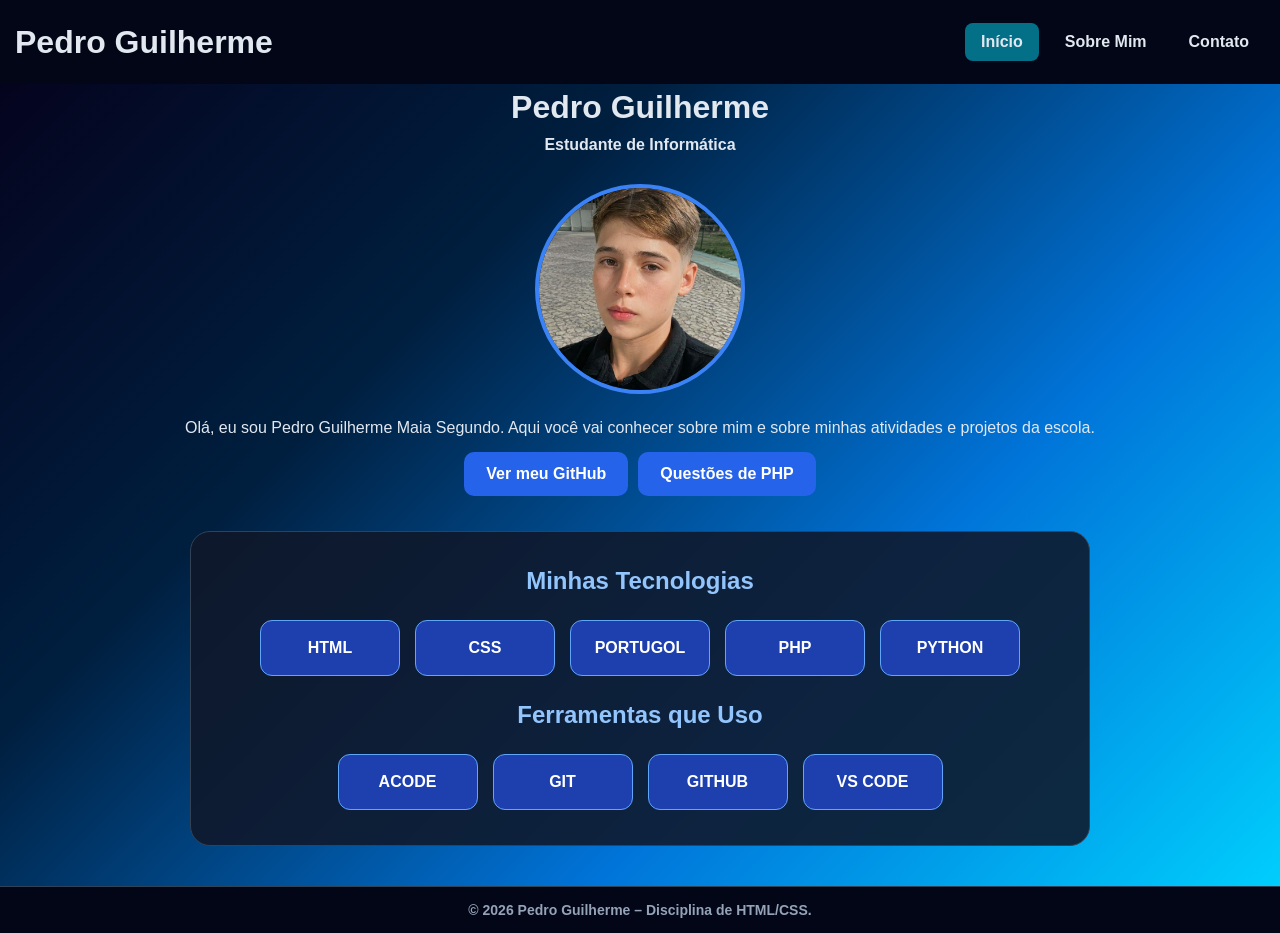
<file: index.html>
<!DOCTYPE html>
<html lang="pt-BR">

<head>
  <meta charset="UTF-8">
  <title>Pedro Guilherme</title>
  <link rel="stylesheet" href="css/style.css">
</head>

<body>

  <header>
    <h1 class="topo">Pedro Guilherme</h1>
    <nav>
      <ul>
        <a href="index.html" class="ativo">Início</a>
        <a href="sobre.html">Sobre Mim</a>
        <a href="contato.html">Contato</a>
      </ul>
    </nav>
  </header>

  <div class="principal-index">

    <h1 class="centro">Pedro Guilherme</h1>
    <h4 class="centro">Estudante de Informática</h4>

    <img src="img/eu.png" alt="Minha Foto" class="minha-foto">

    <p>Olá, eu sou Pedro Guilherme Maia Segundo. Aqui você vai conhecer
      sobre mim e sobre minhas atividades e projetos da escola.</p>

    <div class="botoes-git">
      <a href="https://github.com/P3dr9"><button>Ver meu GitHub</button></a>
      <a href="https://github.com/P3dr9/phpquestoes.git"><button>Questões de PHP</button></a>
    </div>
  </div>

 <div class="secao-caixas">
  <h2>Minhas Tecnologias</h2>

  <div class="conjuntoT">
    <div class="caixinha">HTML</div>
    <div class="caixinha">CSS</div>
    <div class="caixinha">PORTUGOL</div>
    <div class="caixinha">PHP</div>
    <div class="caixinha">PYTHON</div>
  </div>

  <h2>Ferramentas que Uso</h2>

  <div class="conjuntoF">
    <div class="caixinha">ACODE</div>
    <div class="caixinha">GIT</div>
    <div class="caixinha">GITHUB</div>
    <div class="caixinha">VS CODE</div>
  </div>
</div>
    <footer class="rodape">
      <h5>© 2026 Pedro Guilherme – Disciplina de HTML/CSS.</h5>
    </footer>

</body>

</html>
</file>
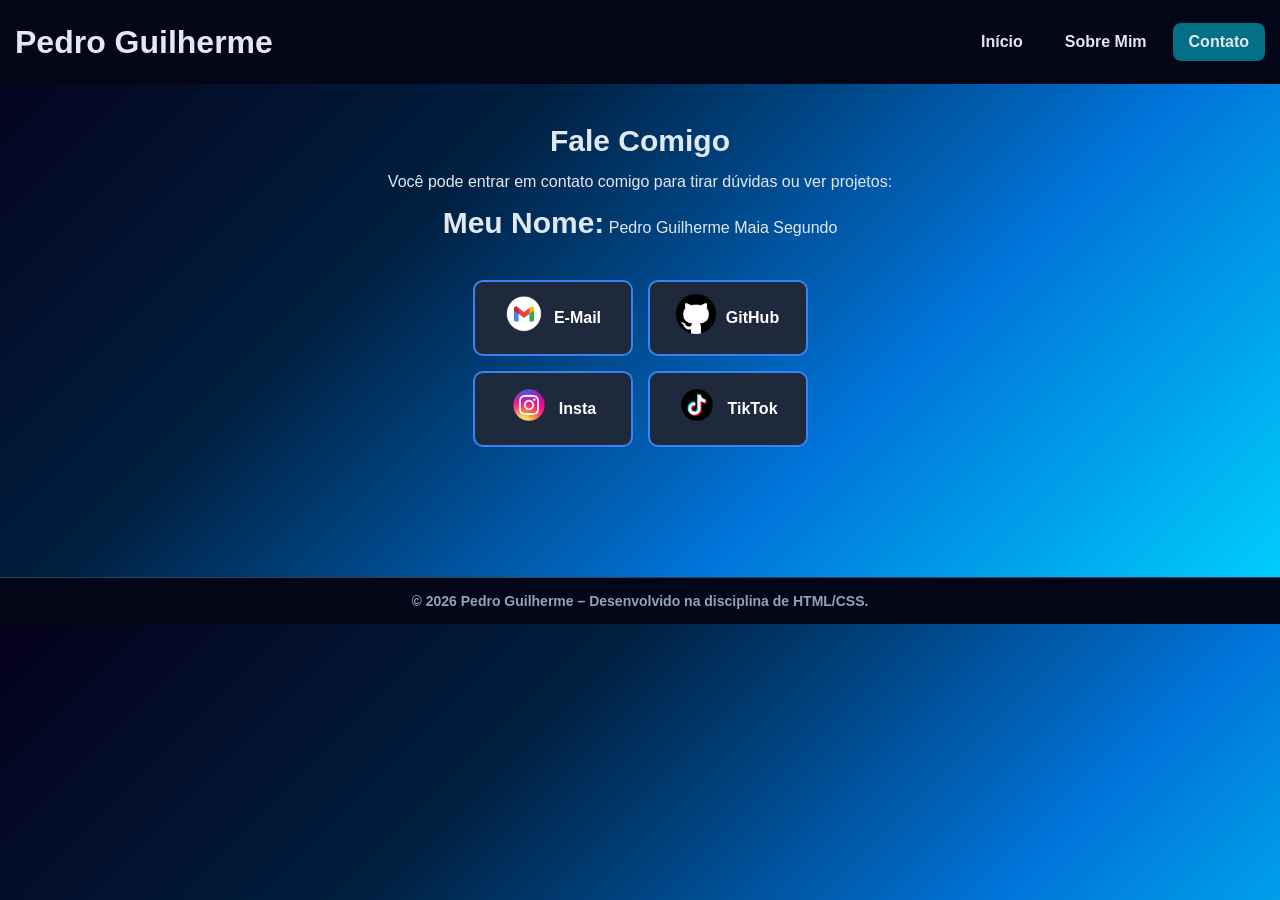
<file: contato.html>
<!DOCTYPE html>
<html lang="pt-BR">

<head>
  <meta charset="UTF-8">
  <title>Contato</title>
  <link rel="stylesheet" href="css/style.css">
</head>

<body>

  <header>
    <h1 class="topo">Pedro Guilherme</h1>
    <nav>
      <ul>
        <a href="index.html">Início</a>
        <a href="sobre.html">Sobre Mim</a>
        <a href="contato.html" class="ativo">Contato</a>
      </ul>
    </nav>
  </header>

  <div class="principal-contato">
    <h2>Fale Comigo</h2>
    <p>Você pode entrar em contato comigo para tirar dúvidas ou ver projetos:</p>
    <p><strong>Meu Nome:</strong> Pedro Guilherme Maia Segundo</p>

    <div class="contatos">

      <a href="mailto:maiasg331@gmail.com" class="contato">
        <img src="img/gmail.png" alt="Gmail">
        <b>E-Mail</b>
      </a>

      <a href="https://github.com/P3dr9" target="_blank" class="contato">
        <img src="img/github.png" alt="GitHub">
        <b>GitHub</b>
      </a>

      <a href="https://www.instagram.com/pedrx_w21?stkn=MXBub3ViMW83MmVpbQ==" target="_blank" class="contato">
        <img src="img/insta.png" alt="Instagram">
        <b>Insta</b>
      </a>

      <a href="https://www.tiktok.com/@pedrokk_21?_r=1&_t=ZS-9AN7Ge2K8f7" target="_blank" class="contato">
        <img src="img/tiktok.png" alt="TikTok">
        <b>TikTok</b>
      </a>

    </div>
  </div>

  <footer class="rodape">
    <h5>© 2026 Pedro Guilherme – Desenvolvido na disciplina de HTML/CSS.</h5>
  </footer>

</body>

</html>
</file>
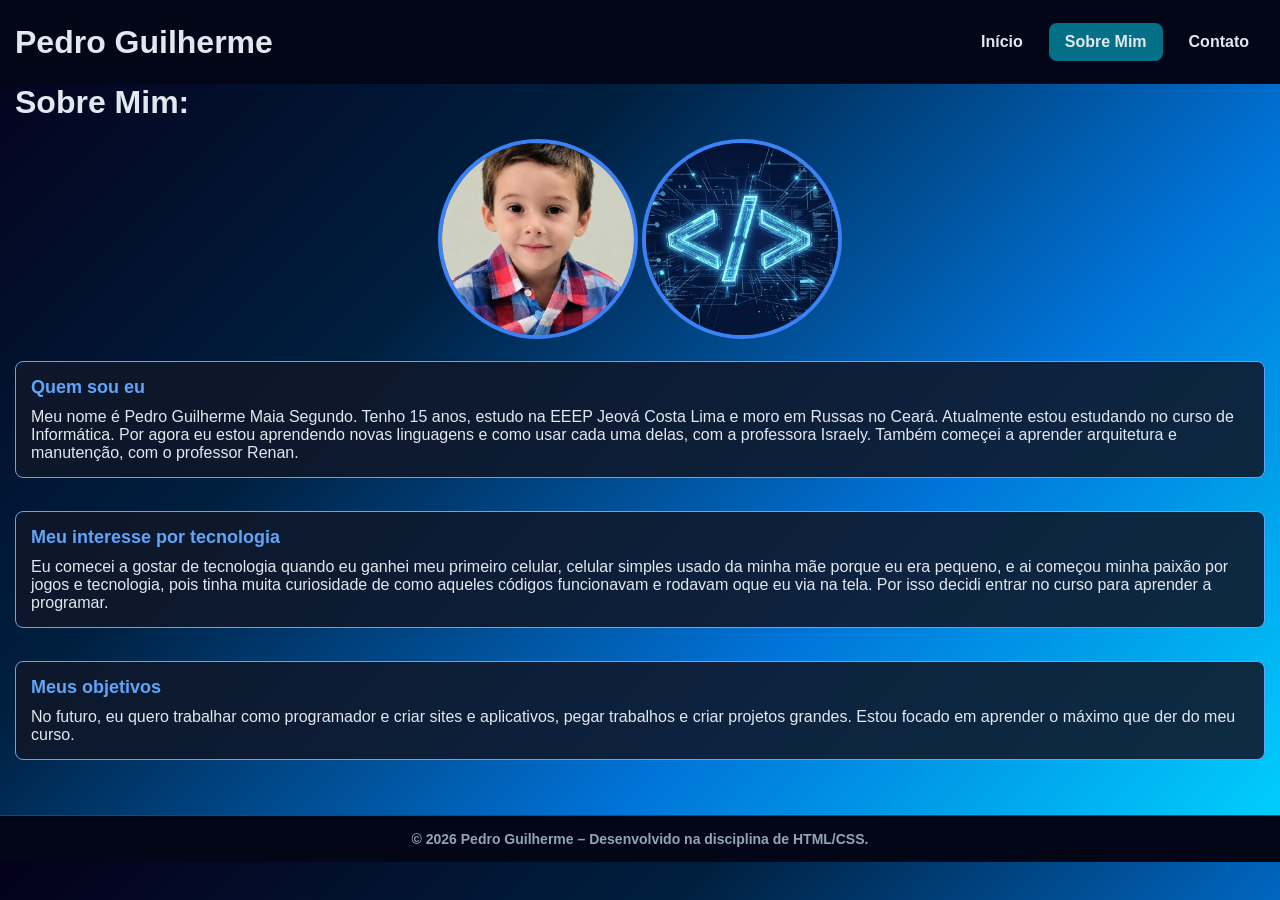
<file: sobre.html>
<!DOCTYPE html>
<html lang="pt-BR">

<head>
  <meta charset="UTF-8">
  <title>Sobre Mim</title>
  <link rel="stylesheet" href="css/style.css">
</head>

<body>

  <header>
    <h1 class="topo">Pedro Guilherme</h1>
    <nav>
      <ul>
        <a href="index.html">Início</a>
        <a href="sobre.html" class="ativo">Sobre Mim</a>
        <a href="contato.html">Contato</a>
      </ul>
    </nav>
  </header>

  <div class="principal-sobre">

    <div class="historia">

      <h1>Sobre Mim:</h1>
      <div class="alinhamento">
        <div class="fotos-sobre">
          <img src="img/pequeno.png" alt="Foto pequeno" class="foto-sobre">
          <img src="img/tecnologia.png" alt="Foto minha" class="foto-sobre">
        </div>
      </div>

      <div class="card">
        <h3>Quem sou eu</h3>
        <p>Meu nome é Pedro Guilherme Maia Segundo. Tenho 15 anos, estudo na EEEP Jeová Costa Lima e moro em Russas no
          Ceará.
          Atualmente estou estudando no curso de Informática. Por agora eu estou aprendendo novas linguagens e como usar
          cada uma delas, com a professora Israely. Também começei a aprender arquitetura e manutenção, com o professor
          Renan. </p>
      </div>

      <div class="card">
        <h3>Meu interesse por tecnologia</h3>
        <p>Eu comecei a gostar de tecnologia quando eu ganhei meu primeiro
          celular, celular simples usado da minha mãe porque eu era pequeno, e ai começou minha paixão por jogos e
          tecnologia, pois tinha muita curiosidade de como aqueles códigos funcionavam e rodavam oque eu via na tela.
          Por
          isso decidi entrar no curso para aprender a programar.</p>
      </div>

      <div class="card">
        <h3>Meus objetivos</h3>
        <p>No futuro, eu quero trabalhar como programador e criar sites e
          aplicativos, pegar trabalhos e criar projetos grandes. Estou focado em aprender o máximo que der do meu curso.
        </p>
      </div>
    </div>


  </div>

  <footer class="rodape">
    <h5>© 2026 Pedro Guilherme – Desenvolvido na disciplina de HTML/CSS.</h5>
  </footer>

</body>

</html>
</file>
<file: css/style.css>
* {
  margin: 0;
  padding: 0;
  box-sizing: border-box;
}

.centro {
  text-align: center;
  padding: 5px;
}

body {
  font-family: Arial, Helvetica, sans-serif;
  background: linear-gradient(135deg, #05001a, #001f3f, #0074D9, #00d4ff);
  color: #e2e8f0;
}

header {
  padding: 23px 15px;
  background: #020617;
  display: flex;
  align-items: center;
  justify-content: space-between;
  gap: 30px;
}

.principal-index p {
  display: flex;
  justify-content: center;
  margin: 15px 0;
}

nav ul {
  list-style: none;
  display: flex;
  align-items: center;
  gap: 10px;
}

nav a {
  display: inline-block;
  color: #e2e8f0;
  text-decoration: none;
  font-weight: 700;
  padding: 10px 16px;
  border-radius: 8px;

}

.ativo {
  background-color: #047088;
}

nav a:hover {
  background: #047088;
  color: white;
}

.minha-foto {
  display: flex;
  width: 210px;
  height: 210px;
  object-fit: cover;
  margin: 25px auto;
  border-radius: 110px;
  border: 4px solid #3b82f6;
}

.foto-sobre {
  width: 200px;
  height: 200px;
  object-fit: cover;
  border-radius: 50%;
  border: 4px solid #3b82f6;
}

.alinhamento {
  display: flex;
  justify-content: center;
  gap: 18px;
  flex-wrap: wrap;

}

.botoes-git {
  display: flex;
  justify-content: center;
  gap: 10px;
}

.botoes {
  display: flex;
  justify-content: center;
  flex-wrap: wrap;
  gap: 15px;
  margin-top: 25px;
}

.botoes a {
  text-decoration: none;
  gap: 15px;
}

button {
  border: none;
  padding: 13px 22px;
  border-radius: 10px;
  background: #2563eb;
  color: white;
  font-size: 16px;
  font-weight: bold;

}

button:hover {
  background: #1d4ed8;
}

.botao-php {
  background: #7c3aed;
}

.botao-php:hover {
  background: #6d28d9;
}

.secao-caixas {
  width: 900px;
  margin: 35px auto;
  padding: 35px;
  background: rgba(15, 23, 42, 0.88);
  border: 1px solid #334155;
  border-radius: 20px;
  text-align: center;
}

.secao-caixas h2 {
  color: #93c5fd;
  margin-bottom: 25px;
}

.conjuntoF,
.conjuntoT {
  display: flex;
  justify-content: center;
  flex-wrap: wrap;
  gap: 15px;
}

.conjuntoT {
  margin-bottom: 25px;
}

.caixinha {
  width: 140px;
  padding: 18px 22px;
  background: #1e40af;
  border: 1px solid #60a5fa;
  border-radius: 12px;
  color: white;
  font-weight: bold;
  text-align: center;
  transition: 0.2s;
}

.caixinha:hover {
  background: #2563eb;
  width: 150px;
}

.principal {
  text-align: left;
}

.principal h1 {
  text-align: center;
}

.historia {
  display: flex;
  flex-direction: column;
  gap: 18px;
  margin: 0 15px 15px 15px;
}

.card {
  background: rgba(15, 23, 42, 0.88);
  padding: 15px;
  margin-bottom: 15px;
  border-radius: 8px;
  border: 1px solid #60a5fa;
}

.card h3 {
  color: #60a5fa;
  font-size: 18px;
  margin-bottom: 10px;
}

.principal p {
  margin: 18px 0;
  color: #cbd5e1;
}

.principal strong {
  color: #60a5fa;
}

.principal-contato {
  text-align: center;
  padding: 20px;
  display: flex;
  margin: 20px auto 60px auto;
  flex-direction: column;
  justify-content: space-between;
}
.principal-contato h2 {
  font-size: 30px;
  margin-bottom: 15px;
}
.principal-contato p {
  margin-bottom: 15px;
}


.contatos {
  margin-top: 20px;
  display: flex;
  justify-content: center;
  align-items: center;
  gap: 15px;
  flex-wrap: wrap;
  max-width: 360px;
  margin: 25px auto 50px auto;
}

.principal-contato strong {
  width: 100%;
  font-size: 30px;
}

.contato {
  display: flex;
  align-items: center;
  justify-content: center;
  background-color: #1e293b;
  border: 2px solid #3b82f6;
  border-radius: 10px;
  padding: 15px 25px;
  color: white;
  text-decoration: none;
  gap: 10px;
  width: 160px;
  padding: 12px;
}

.contato img {
  width: 40px;
  height: 40px;
  margin-bottom: 8px;
}

.rodape {
  margin-top: 40px;
  padding: 15px 0px;
  text-align: center;
  background: #020617;
  border-top: 1px solid #334155;
  color: #94a3b8;
}

.rodape h5 {
  font-size: 14px;
}
</file>
